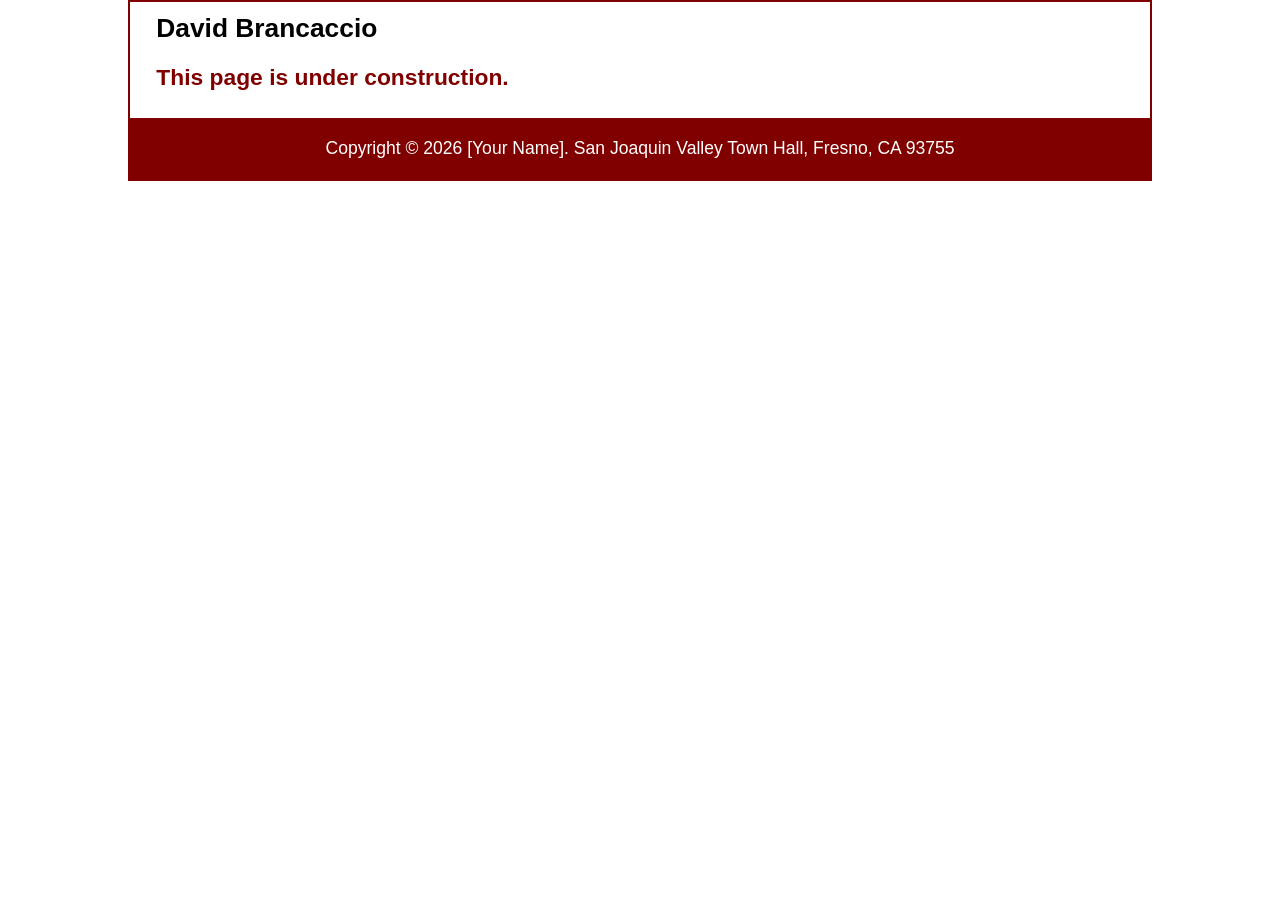
<file: speakers/brancaccio.html>
<!DOCTYPE html>
<html lang="en">

<head>
	<meta charset="utf-8">
	<meta name="viewport" content="width=device-width, initial-scale=1">
	<title>San Joaquin Valley Town Hall</title>
	<link rel="icon" href="../images/favicon.ico">
	<link rel="stylesheet" href="../styles/main.css">
</head>

<body>
	<main>
		<section>
			<h1>David Brancaccio</h1>
			<h2>This page is under construction.</h2>
		</section>
	</main>
	<footer>
		<p>Copyright &copy; 2026 [Your Name]. San Joaquin Valley Town Hall, Fresno, CA 93755</p>
	</footer>
</body>

</html>
</file>
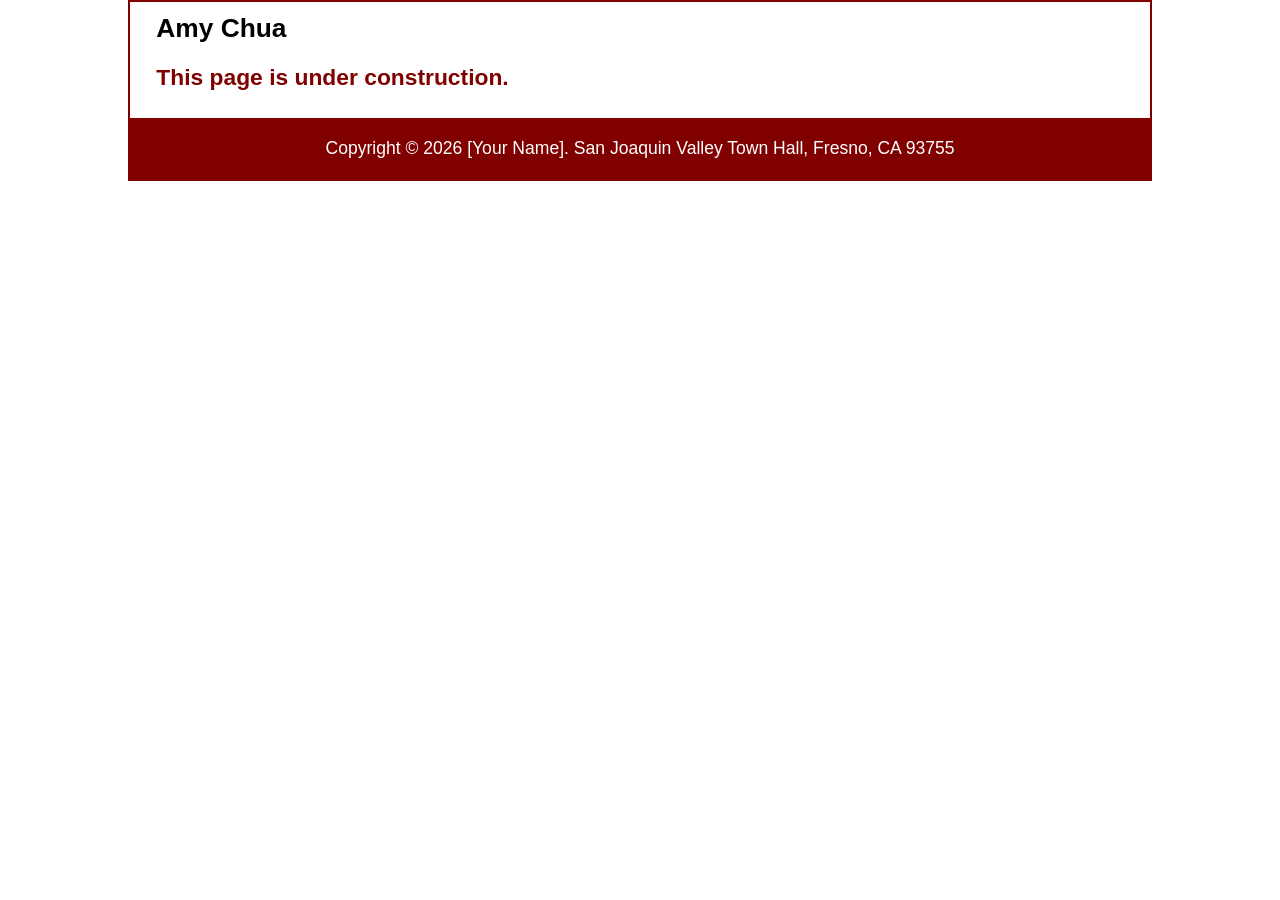
<file: speakers/chua.html>
<!DOCTYPE html>
<html lang="en">

<head>
	<meta charset="utf-8">
	<meta name="viewport" content="width=device-width, initial-scale=1">
	<title>San Joaquin Valley Town Hall</title>
	<link rel="icon" href="../images/favicon.ico">
	<link rel="stylesheet" href="../styles/main.css">
</head>

<body>
	<main>
		<section>
			<h1>Amy Chua</h1>
			<h2>This page is under construction.</h2>
		</section>
	</main>
	<footer>
		<p>Copyright &copy; 2026 [Your Name]. San Joaquin Valley Town Hall, Fresno, CA 93755</p>
	</footer>
</body>

</html>
</file>
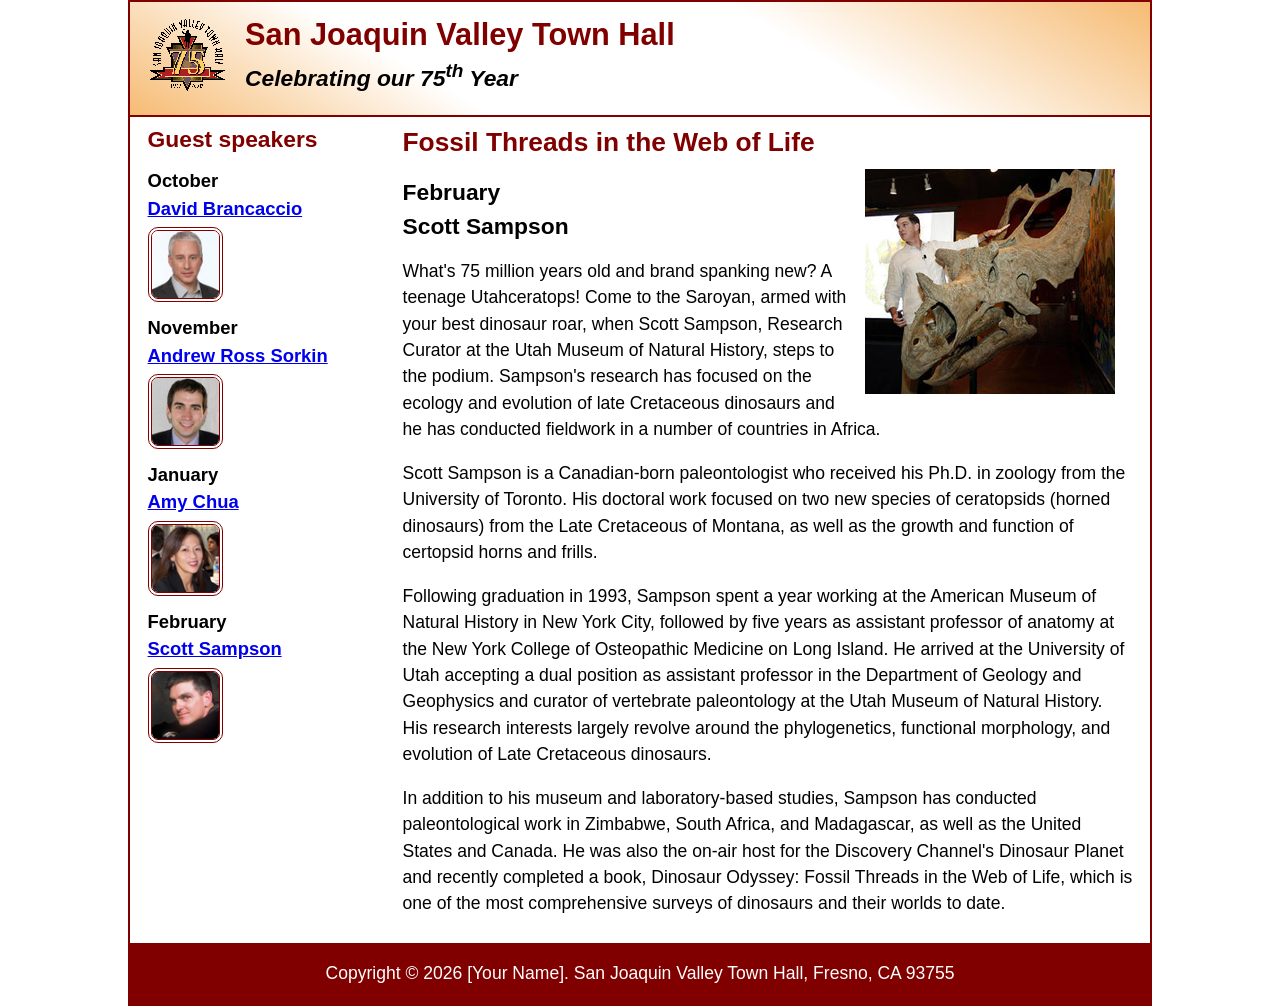
<file: speakers/sampson.html>
<!DOCTYPE html>
<html lang="en">

<head>
	<meta charset="utf-8">
	<title>San Joaquin Valley Town Hall</title>
	<meta name="viewport" content="width=device-width, initial-scale=1">
	<link rel="icon" href="../images/favicon.ico">
	<link rel="stylesheet" href="../styles/main.css">
</head>

<body>
	<header>
		<img src="../images/town_hall_logo.gif" alt="Town Hall logo">
		<h2>San Joaquin Valley Town Hall</h2>
		<h3>Celebrating our <span class="shadow">75<sup>th</sup></span> Year</h3>
	</header>
	<main>
		<aside>
			<h2>Guest speakers</h2>
			<h3>October<br><a href="../speakers/brancaccio.html">David Brancaccio</a></h3>
			<img src="../images/brancaccio75.jpg" alt="David Brancaccio photo">
			<h3>November<br><a href="../speakers/sorkin.html">Andrew Ross Sorkin</a></h3>
			<img src="../images/sorkin75.jpg" alt="Andrew Ross Sorkin photo">
			<h3>January<br><a href="../speakers/chua.html">Amy Chua</a></h3>
			<img src="../images/chua75.jpg" alt="Amy Chua photo">
			<h3>February<br><a href="../speakers/sampson.html">Scott Sampson</a></h3>
			<img src="../images/sampson75.jpg" alt="Scott Sampson photo">
		</aside>
		<section class="speaker">
			<h1>Fossil Threads in the Web of Life</h1>
			<article>
				<img src="../images/sampson_dinosaur.jpg" alt="Scott Sampson with dinosaur">
				<h2>February<br>Scott Sampson</h2>
				<p>What's 75 million years old and brand spanking new? A teenage Utahceratops! Come to the 
				   Saroyan, armed with your best dinosaur roar, when Scott Sampson, Research Curator at the 
				   Utah Museum of Natural History, steps to the podium. Sampson's research has focused on the 
				   ecology and evolution of late Cretaceous dinosaurs and he has conducted fieldwork in a number 
				   of countries in Africa.</p>
				<p>Scott Sampson is a Canadian-born paleontologist who received his Ph.D. in zoology from the 
				   University of Toronto. His doctoral work focused on two new species of ceratopsids (horned 
				   dinosaurs) from the Late Cretaceous of Montana, as well as the growth and function of certopsid 
				   horns and frills.</p>
				<p>Following graduation in 1993, Sampson spent a year working at the American Museum of Natural 
				   History in New York City, followed by five years as assistant professor of anatomy at the New 
				   York College of Osteopathic Medicine on Long Island. He arrived at the University of Utah 
				   accepting a dual position as assistant professor in the Department of Geology and Geophysics 
				   and curator of vertebrate paleontology at the Utah Museum of Natural History. His research 
				   interests largely revolve around the phylogenetics, functional morphology, and evolution of 
				   Late Cretaceous dinosaurs.</p>
				<p>In addition to his museum and laboratory-based studies, Sampson has conducted paleontological 
				   work in Zimbabwe, South Africa, and Madagascar, as well as the United States and Canada. He was 
				   also the on-air host for the Discovery Channel's Dinosaur Planet and recently completed a book, 
				   Dinosaur Odyssey: Fossil Threads in the Web of Life, which is one of the most 
				   comprehensive surveys of dinosaurs and their worlds to date.</p>
			</article>
		</section>
	</main>
	<footer>
		<p>Copyright &copy; 2026 [Your Name]. San Joaquin Valley Town Hall, Fresno, CA 93755</p>
	</footer>
</body>
</html>
</file>
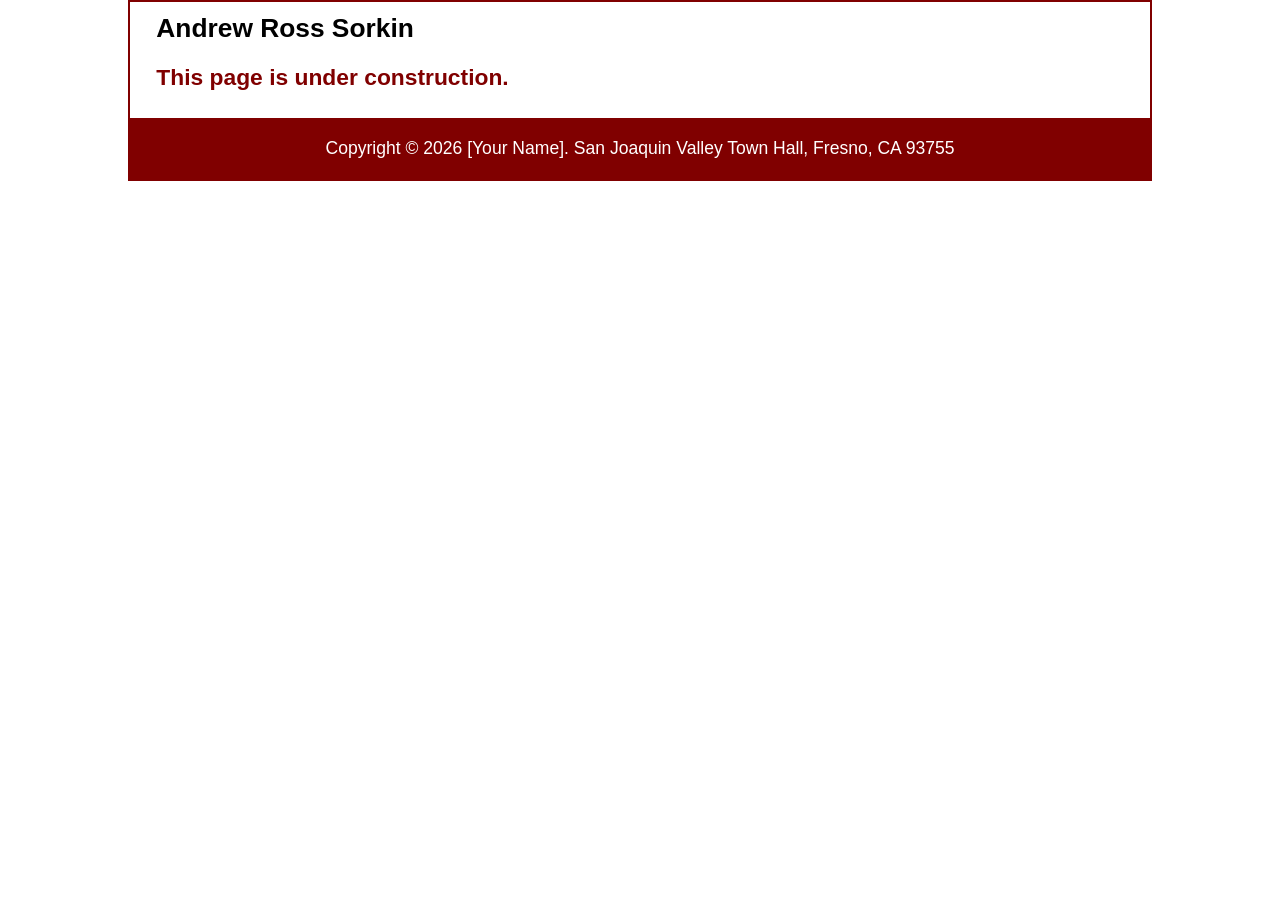
<file: speakers/sorkin.html>
<!DOCTYPE html>
<html lang="en">

<head>
	<meta charset="utf-8">
	<meta name="viewport" content="width=device-width, initial-scale=1">
	<title>San Joaquin Valley Town Hall</title>
	<link rel="icon" href="../images/favicon.ico">
	<link rel="stylesheet" href="../styles/main.css">
</head>

<body>
	<main>
		<section>
			<h1>Andrew Ross Sorkin</h1>
			<h2>This page is under construction.</h2>
		</section>
	</main>
	<footer>
		<p>Copyright &copy; 2026 [Your Name]. San Joaquin Valley Town Hall, Fresno, CA 93755</p>
	</footer>
</body>

</html>
</file>
<file: styles/main.css>
/* custom property */
:root {
	--accent-color: #800000;  /* could also be coded #800 */
	--gradient-color: #f6bb73;

	--light_menu: white;
	--mid_menu: antiquewhite;
	--dark_menu: black;
}

/* reset */
* {
	margin: 0;
	padding: 0;
	box-sizing: border-box;
}

/* default styles */
body {
	font-family: Arial, Helvetica, sans-serif;
    font-size: calc(15px + .2vw);
	width: min(80%, 1024px);
	line-height: 1.5;
	margin: auto;
	border: 2px solid var(--accent-color);
}
h1, h2, h3, p, ul {
	padding: .25em 0;
}
a:hover, a:focus{
	font-style: italic;
	color: var(--accent-color);
}
h1 {
	font-size: 150%;
}
h2 {
	font-size: 130%;
	color: var(--accent-color);
}
h3 {
	font-size: 105%;
}
ul {
	margin-left: 2em;
}

/* the styles for the header */
header {
	text-align: center;
	line-height: 1.2;
	border-bottom: 2px solid var(--accent-color);
	background-image: linear-gradient(
	    30deg, var(--gradient-color) 0%, white 30%, white 65%, var(--gradient-color) 100%);
	& h2 {
		font-size: 175%;
		padding: .5em 0 0 0;
	}
	& h3 {
		font-size: 130%;
		font-style: italic;
		padding-bottom: 1em;
	}
	& img {
		display: none;
	}
}

/* the styles for the main content */
main {
	display: flex;
	flex-direction: column-reverse;
	padding: 0 1em 1em;
	& blockquote {
		font-style: italic;
		padding-left: 1em;
	}
	& h3 + img { /* speaker images */
		width: clamp(40px, 50%, 75px);
		border: 4px double var(--accent-color);
		border-radius: 10px;
	}
}

/* the styles for the section */
section {
	padding-left: .5em;
	border-bottom: 2px solid var(--accent-color);
	& img {
		width: clamp(100px, 50%, 250px);
		float: right;
		margin: 0 1em .25em;
	}
}

/* the styles for the aside */
aside {
	padding-right: .5em;
}

/* the styles for the footer */
footer {
	background-color: var(--accent-color);
	& p {
		text-align: center;
		color: white;
		padding: 1em 0;
	}
}

/* CSS class */
.featured {
	border-top: 2px solid var(--accent-color);
	border-bottom: 2px solid var(--accent-color);
	padding: .5em 0 1em;
}
.speaker {
	& h1 {
		color: var(--accent-color);
	}
	& h2 {
		color: black;
	}
	& p {
		padding: .5em 0; 
	}	
}
.large {
	font-size: 125%;
}

/* styles for the menu */

.navbar {
	display: none; /* mobile-first: SlickNav menu is used instead */
	clear: both;
	background-color: var(--accent-color);
	& a {
		display: block;
		padding: 1em;
		text-decoration: none;
		margin: 0 1px 2px;
	}
	& a:link, a:visited { 
		color: var(--light_menu);
	}
	& a:hover, a:focus, a.current {
		background-color: var(--mid_menu);
		color: var(--dark_menu);
	}
	& ul {
		list-style-type: none;
		padding: 0;
		margin: 0;
	}
}

.submenu {
	position: relative;
	& > a::after {
		content: "\25BC";
		font-size: 80%;
		margin-left: .25em;
	}
}

.dropdown {
	position: absolute;
	left: 0;
	right: 0;
	background-color: var(--accent-color);
	color: var(--light_menu);
	display: none;
	& > li a { margin: 0 2px 2px; }
}

.submenu:hover > .dropdown {
	display: block;
}

.menu > li:first-child a { margin-left: 0; }
.menu > li:last-child a { margin-right: 0; }

/* SlickNav (mobile menu) */
#mobile-menu {
	background-color: var(--accent-color);
}
.slicknav_menu {
	background: var(--accent-color);
	padding: 0;
	font-size: inherit;
}
.slicknav_btn {
	background-color: var(--accent-color);
	margin: 0;
	padding: .6em .75em;
	border-radius: 0;
}
.slicknav_menutxt {
	text-shadow: none;
	font-size: 1rem;
}
.slicknav_nav {
	background-color: var(--accent-color);
	font-size: 1rem;
	& a {
		color: var(--light_menu);
		padding: .6em .75em;
		margin: 0;
	}
	& a:hover, & a:focus, & a.current {
		background-color: var(--mid_menu);
		color: var(--dark_menu);
		font-style: normal;
	}
	& .slicknav_row:hover {
		background-color: var(--mid_menu);
	}
}

/* Header: logo appears once there is room for it */
@media (min-width: 620px) {
	header {
		text-align: left;
		& img {
			display: block;
			width: clamp(40px, 15%, 80px);
			float: left;
			margin: .75em 1em;
		}
	}
}

/* Navigation: full horizontal menu replaces SlickNav */
@media (min-width: 750px) {
	#mobile-menu {
		display: none;
	}
	.navbar {
		display: block;
	}
	.menu {
		display: flex;
		flex-wrap: wrap;
		& li {
			flex-basis: 20%;
			text-align: center;
		}
	}
}

/* Two-column layout */
@media (min-width: 900px) {
	main {
		flex-direction: row;
	}
	section {
		flex-basis: 75%;
		border-bottom: none;
	}
	aside {
		flex-basis: 25%;
	}
}
</file>
